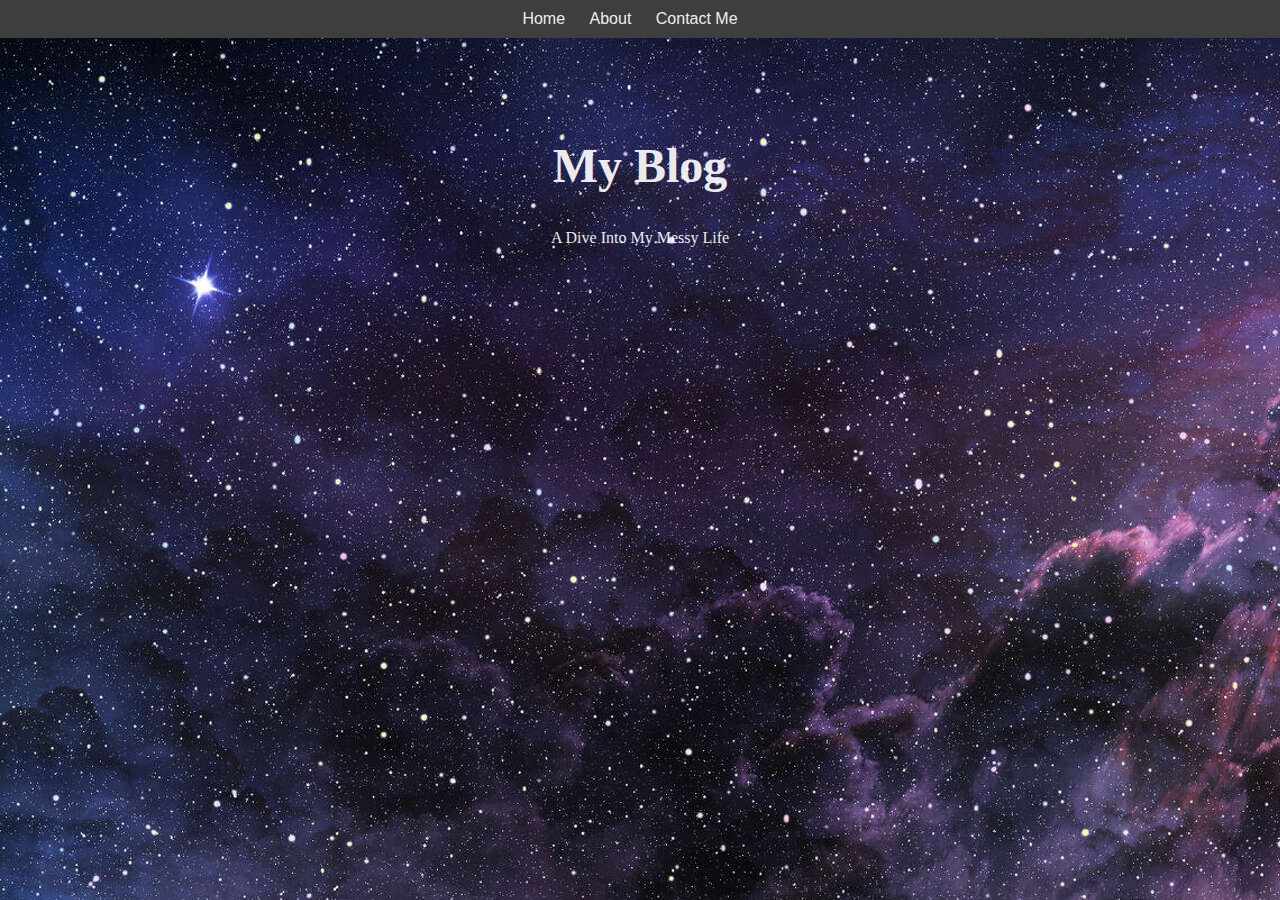
<file: W2D3_Project/index.html>
<!DOCTYPE html>
<html>
<head>
    <link type="text/css" rel="stylesheet" href="main.css">
<title>My Blog</title>
</head>
<body>
<ul class="nav">
    <li><a href="./index.html">Home </a></li>
    <li><a href="./About.html">About</a></li>
    <li><a href="./Contact.html">Contact Me</a></li>
</ul>
<h1>My Blog</h1>
<p>A Dive Into My Messy Life</p>
</body>
</html>
</file>
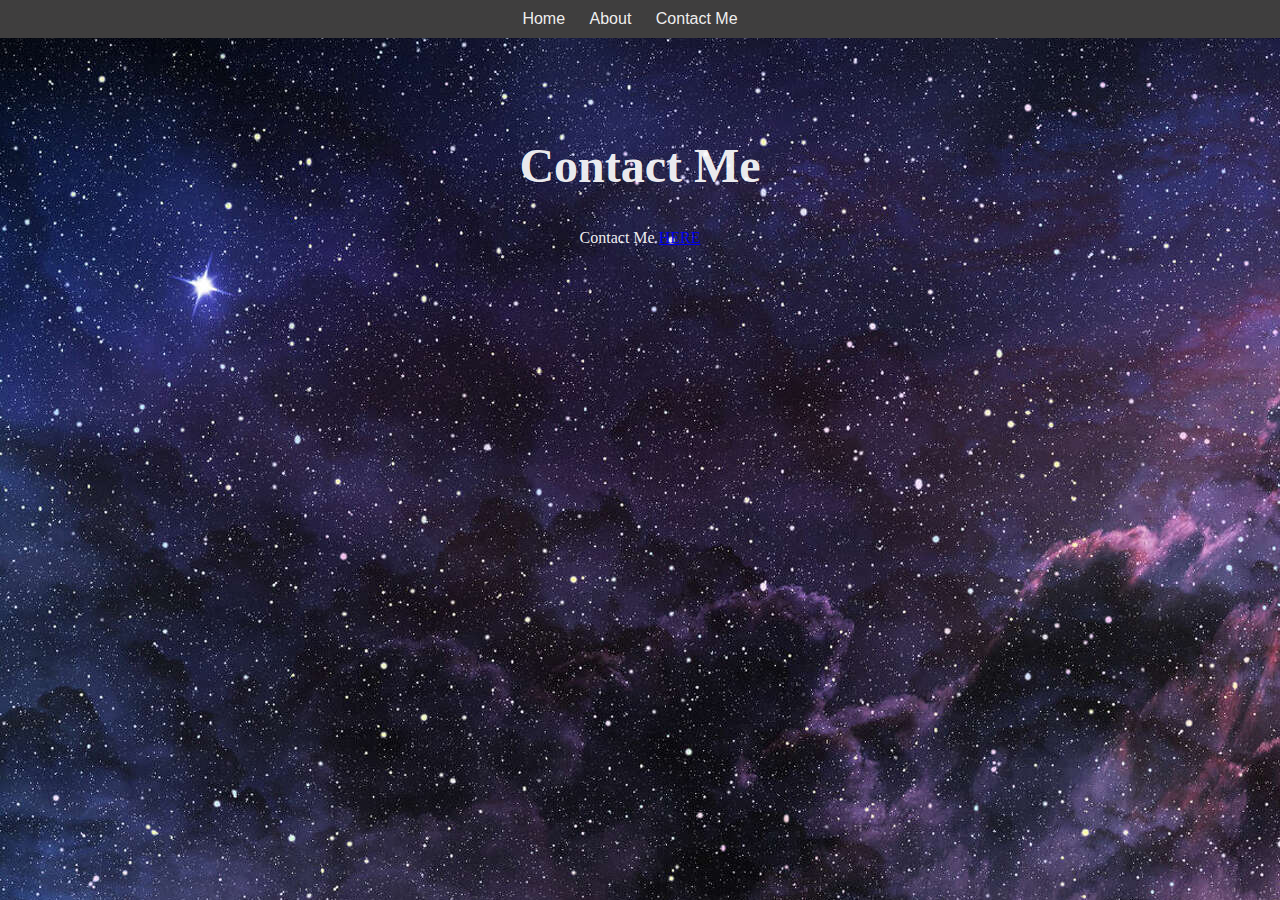
<file: W2D3_Project/Contact Me.html>
<!DOCTYPE html>
<html>
<head>
    <link type="text/css" rel="stylesheet" href="main.css">
<title>Contact Me</title>
</head>
<body>
<ul class="nav">
    <li><a href="./index.html">Home </a></li>
    <li><a href="./About.html">About</a></li>
    <li><a href="./Contact.html">Contact Me</a></li>
</ul>
<h1>Contact Me</h1>
<p>Contact Me <a href="https://github.com/andrealopez1114">HERE</a></p>
</body>
</html>
</file>
<file: W2D3_Project/main.css>
html, body, ul, li,h1{
    padding: 0;
    border: 0;
    margin: 0;
}
body{
    background-color: #060606d7;
    background-image: url(images/galaxy.jpg);
    font-family: Arial, Helvetica, sans-serif;
}
ul{
    color: #ffffffee;
    padding: 10px;
    text-align: center;
    background-color: #3f3e3e;
}
ul li{
    display: inline;
    padding-right: 20px;
}
h1{
    color: #ffffffee;
    font-family: Trattatello, fantasy;
    text-align: center;
    margin-top: 100px;
    font-size: 300%;
}
p{
    color: #ffffffee;
    font-family: fantasy;
    text-align: center;
    padding-top: 20px;
}
.nav a{
    color: #ffffffee;
    text-decoration: none;
}
</file>
